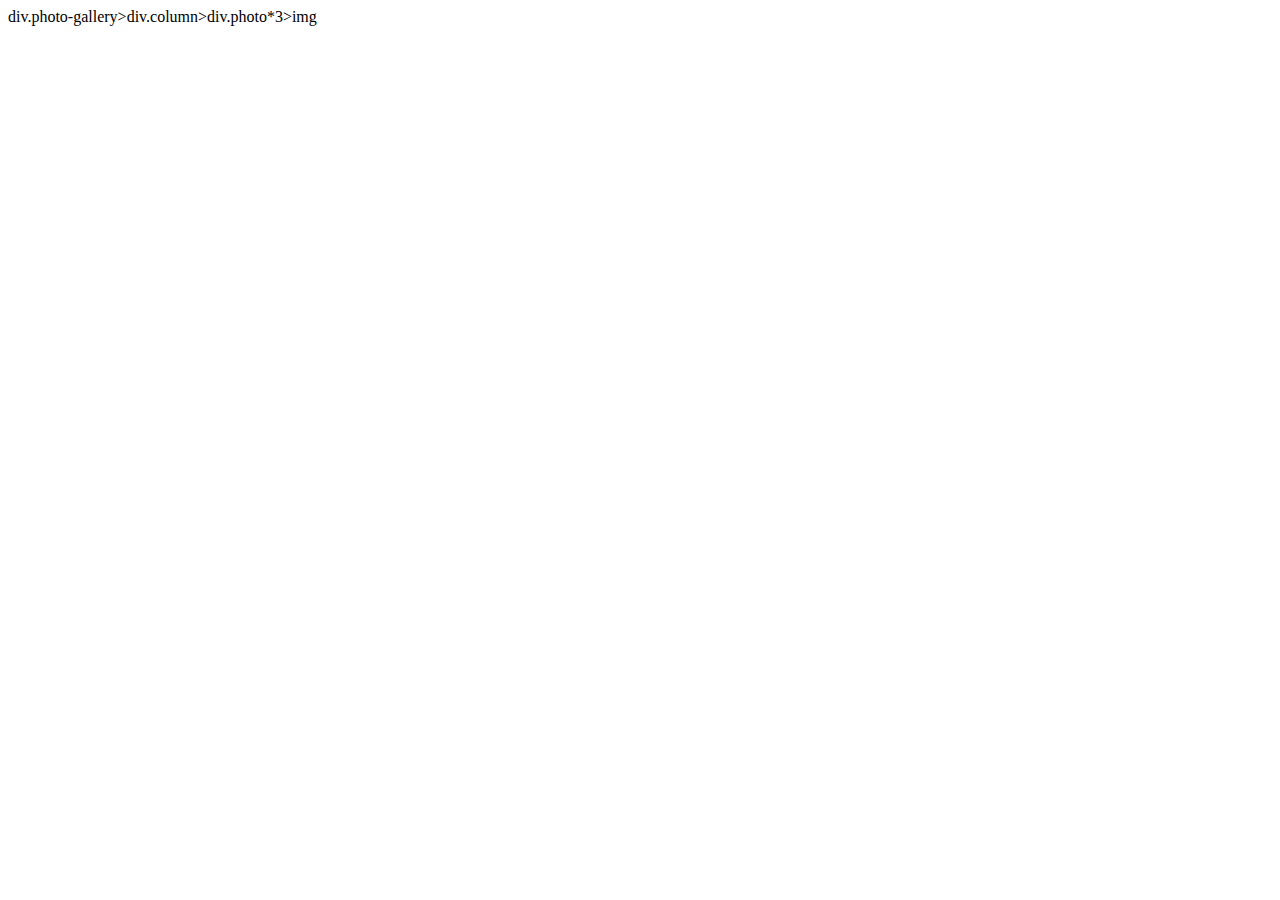
<file: faqs.html>
<!DOCTYPE html>
<html lang="en">
<head>
    <meta charset="UTF-8">
    <meta name="viewport" content="width=device-width, initial-scale=1.0">
    <title>Document</title>
</head>
<body>
    div.photo-gallery>div.column>div.photo*3>img


</body>
</html>
</file>
